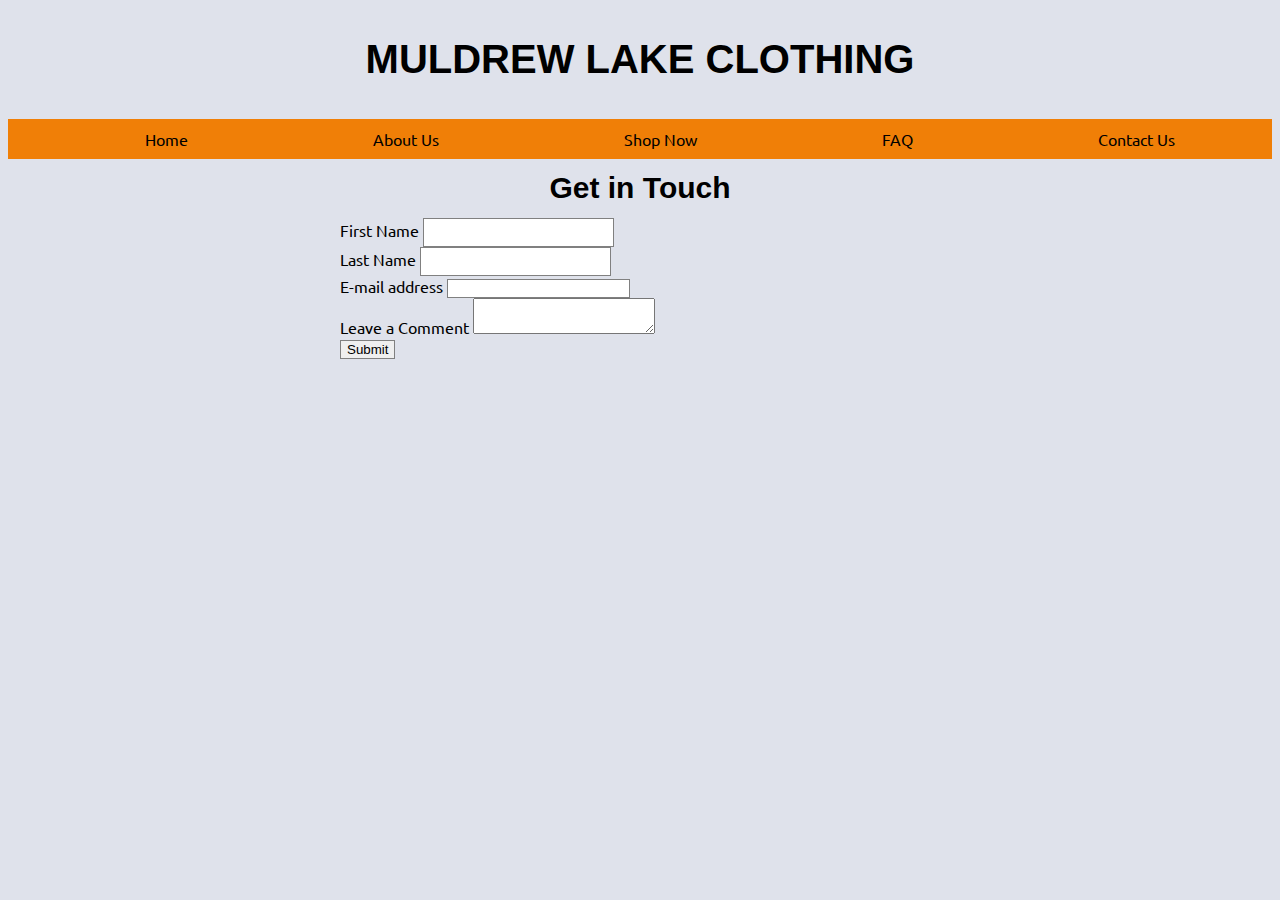
<file: ContactUs.html>
<!DOCTYPE html>
<html lang="en">
  <head>
    <meta charset="UTF-8">
    <title>Muldrew Cottage Wear</title>
    <link rel="stylesheet"href="css/style.css">
    <link href="https://fonts.googleapis.com/css?family=Ubuntu|Ubuntu+Condensed" rel="stylesheet">
    <link rel="stylesheet" href="https://use.fontawesome.com/releases/v5.8.1/css/all.css" integrity="sha384-50oBUHEmvpQ+1lW4y57PTFmhCaXp0ML5d60M1M7uH2+nqUivzIebhndOJK28anvf" crossorigin="anonymous">
  </head>
  <body>
  <header>
    <h1>MULDREW LAKE CLOTHING <i class="fab fa-canadian-maple-leaf"></i></h1>
  <nav><ul>
    <li><a href="Index.html" target="_blank">Home</a></li>
    <li><a href="About.html" target="_blank">About Us</a></li>
    <li><a href="Shop.html" target="_blank">Shop Now</a></li>
    <li>FAQ</li>
    <li>Contact Us</li>
  </ul></nav>
  </header>
  <h2>Get in Touch</h2>
  <form method="POST" action="https://docs.google.com/forms/d/e/1FAIpQLSdUrmrPUSzWhdFU3YUuQ1qefsur0i0VGh6iM1CNA3Rr5349jg/formResponse" target="_blank">
    <label for="name">First Name </label>
    <input name="entry.1486551608" type="text" id="name"/> </br>
    <label for="name">Last Name </label>
    <input name="entry.738757069" type="text" id="name"/> </br>
    <label for="email"> E-mail address</label>
    <input name="entry.747989989" type"email" id="email"/> </br>
    <label for="comment">Leave a Comment </label>
    <textarea name="entry.371269140" id="comment"></textarea> </br>
    <input class="button" type="submit" value="Submit">
  </form>
</file>
<file: css/style.css>
/* PAGE STYLE */
html {
  box-sizing: border-box;
}
*, *:before, *:after {
  box-sizing: inherit;
}
body {
    background:#DFE2EB;
    font-family: 'Ubuntu', sans-serif;
    font-size: 40;
}
/* HEADER */
h1 {
    font-size: 40px;
    color: black;
    font-family: 'Ubuntu Condensed', sans-serif;
    text-align: center;
    padding: 10px;
}
h2 {
  font-family: 'Ubuntu Condensed', sans-serif;
  font-size: 30px;
  line-height: 10px;
  text-align: center;
}
/* NAVIGATION */
li a {
  text-decoration: inherit;
}
nav {
  background: #f07f07;
  width: 100%
}
nav ul {
  display: flex;
  justify-content: space-around;
  flex-wrap: wrap;
  list-style-type: none;
  margin: 5px;
  transition: all 300ms ease-in;
}
nav ul li {
  padding: 10px;
}
nav a {
  text-decoration: none;
}
a {
  color: black;
}
a:hover {
  color:	#696969;
}
p.special {
  color: #696969;
}
/* MAIN IMAGE */
.header-wrapper {
  width: 100%
  display: block;
}
.mainimage {
  align-items: center;
  display: flex;
}
.mainimage img {
  margin: 0 auto;
  padding: 10px;
  width: 100%;
}
/*image gallery wrapper*/
.image-wrapper {
  width: 100%;
  display: block;
}
.gallery {
  display: flex;
  align-items: center;
  padding: 10px 0;
}
.gallery img{
  width: 33.33%;
  padding: 50px;
}
/* carousel images */
.carousel {
  width: 100%;
  display: flex;
  align-items: center; /*this part is not aligning*/
}
.flexslider {
  padding: 10px;
  width: 30%;
}
/* FOOTER */
footer {
  text-align: center;
  background: #f07f07;
  padding: 25px;
}
.ig {
  color: green;
}
/* CONTACT US FORM */
form {
  margin-left:auto;
  margin-right:auto;
  margin-top: 25px;
  max-width: 600px;
}
input{
  border: 1px solid grey;
}
input[type="text"] {
  padding: 6px;
}
input:focus {
  border: 2px;
}
/* RESPONSIVE MEDIA QUERIES */
@media (max-width: 960px) {
    .wrapper {
        padding: 1% 10%;
    }
    header h1 {
        font-size: 18px;
    }
}
.hamburger,
.close {
    display: none;
}
@media (max-width: 650px) {
    .hamburger,
    .close {
        display: block;
        font-size: 24px;
        font-family: "Lucida Sans Unicode", "Arial Unicode MS";
    }
    ul.main-nav {
        top: -100vh;
        margin-top: 0;
        position: fixed;
    }
    ul.main-nav li {
        display: block;
        text-align: center;
        font-size: 24px;
        width: 100%;
    }
    .main-nav.open-nav {
        position: fixed;
        top: 0;
        right: 0;
        padding: 2% 10%;
        z-index: 2;
        background: #393737;
        width: 100%;
        height: 100vh;
    }
    .open-nav a {
        color: white;
    }
    .about {
        padding: 10px;
    }
    nav {
        text-align: right;
    }
}
</file>
